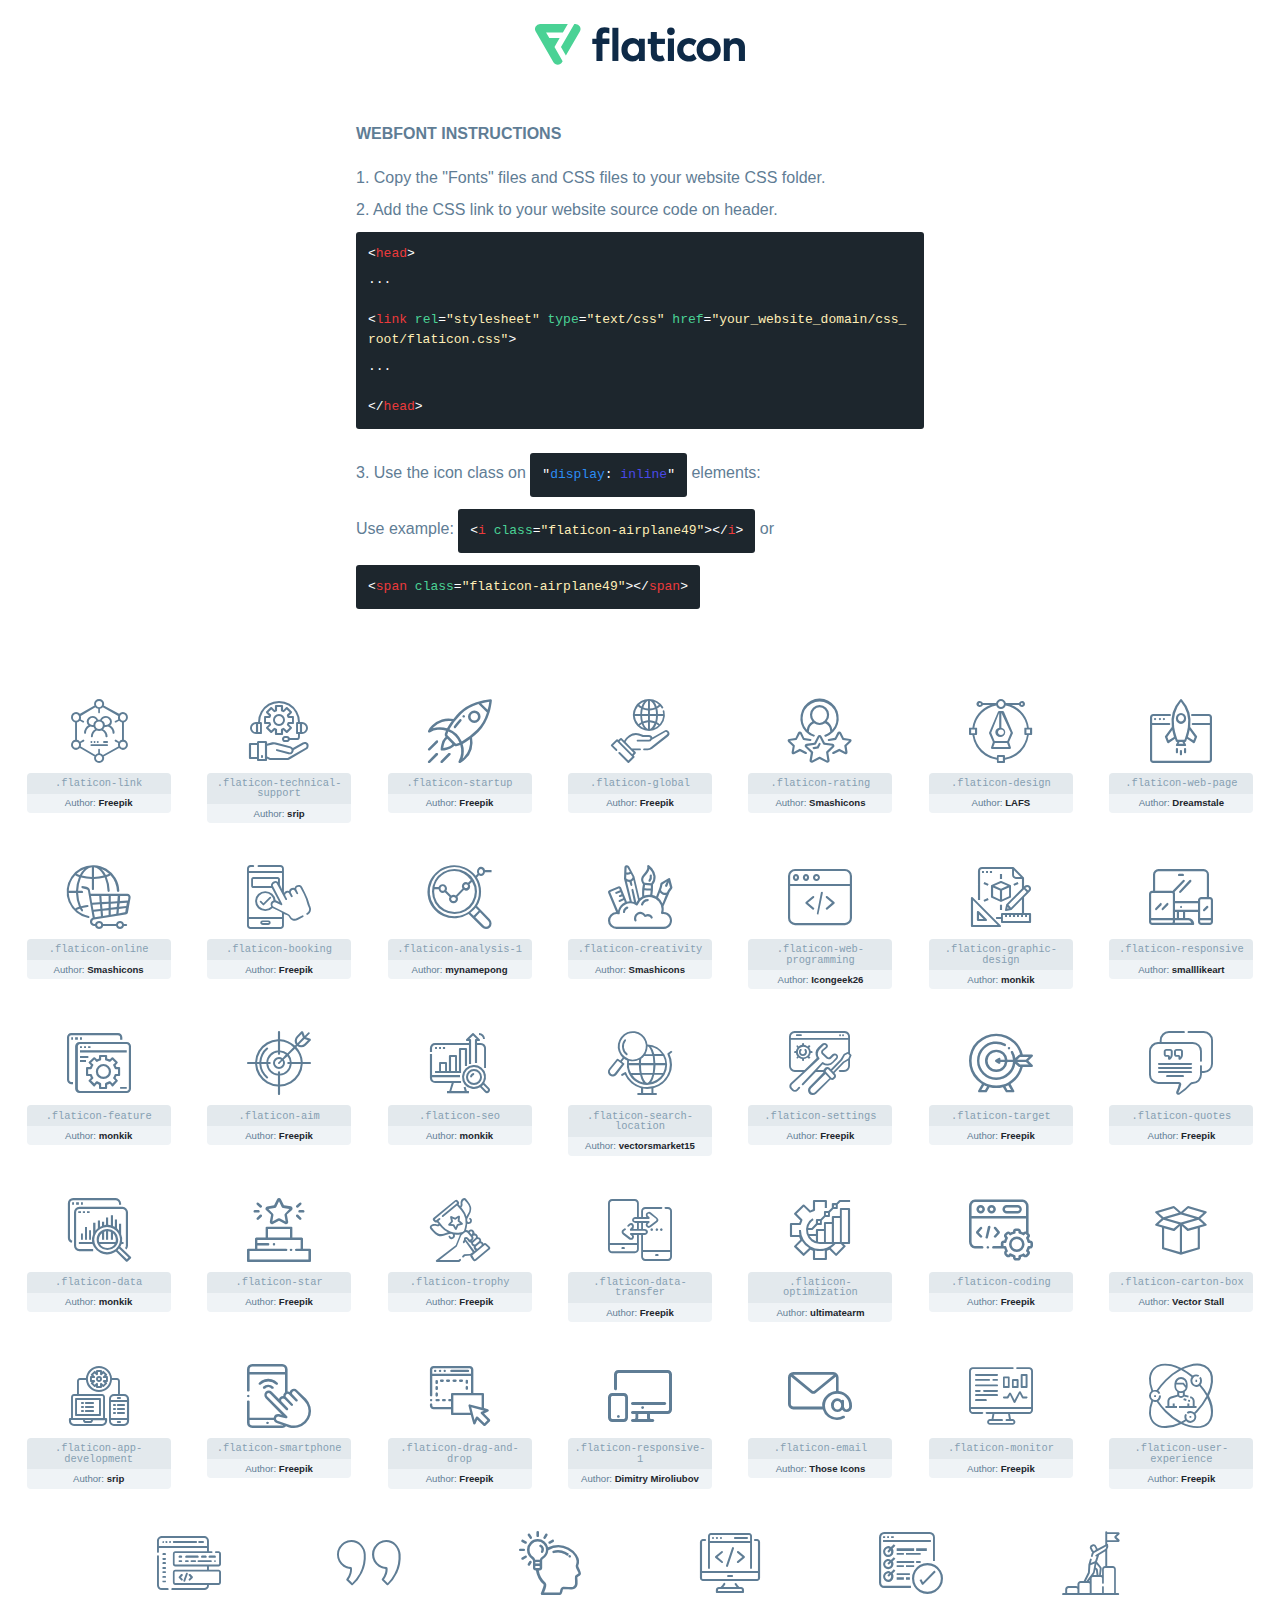
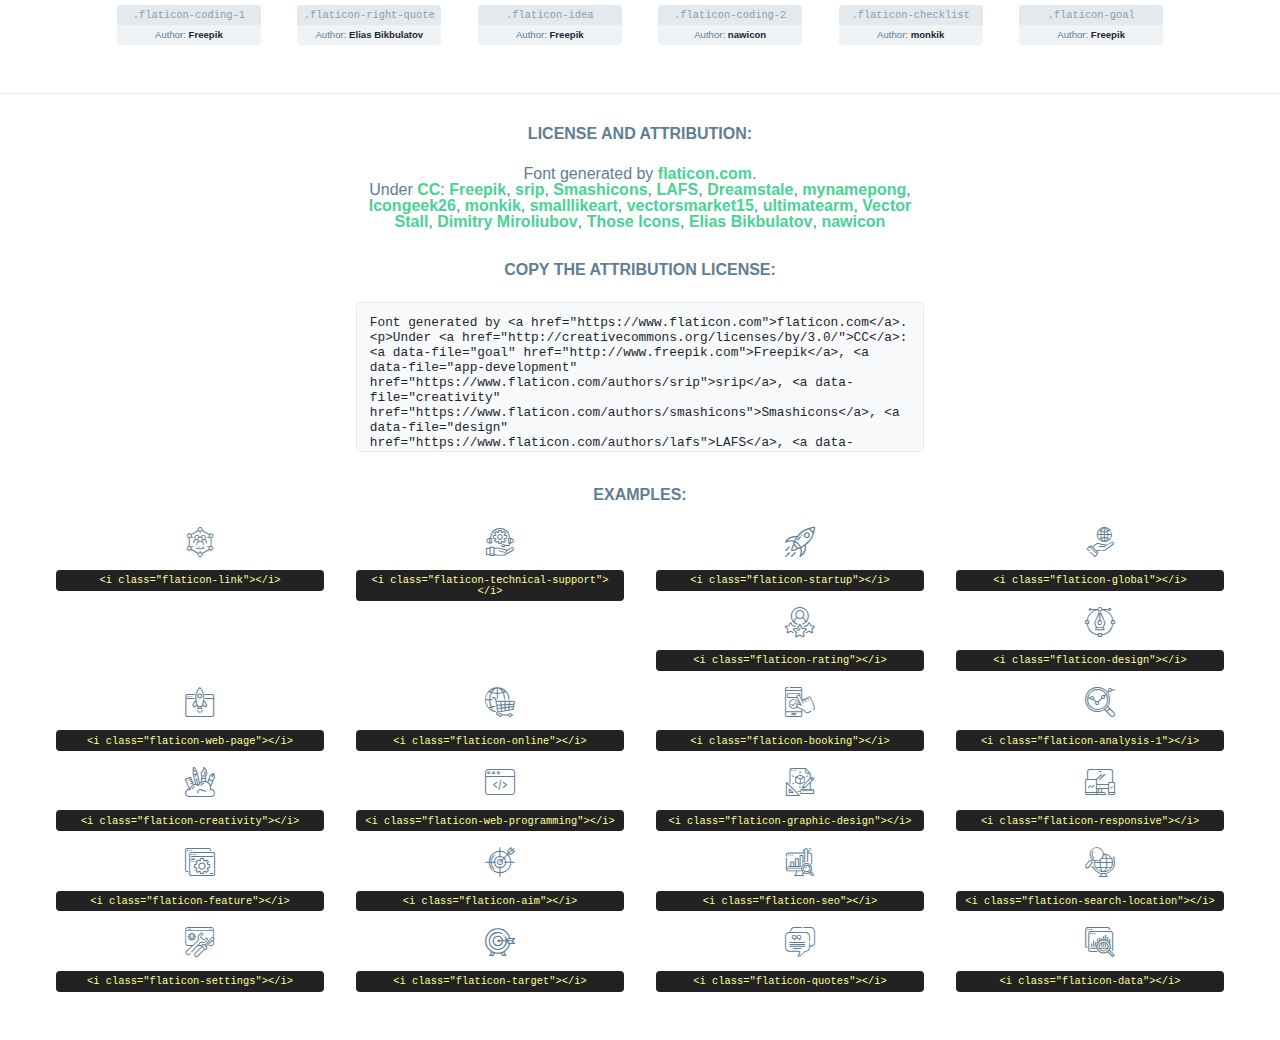
<file: flaticon.html>
<!DOCTYPE html>
<html lang="en">
<head>
    <title>Flaticon Webfont</title>
    <link rel="stylesheet" type="text/css" href="flaticon.css"/>
    <meta charset="UTF-8">
    <style>
        html, body, div, span, applet, object, iframe,
        h1, h2, h3, h4, h5, h6, p, blockquote, pre,
        a, abbr, acronym, address, big, cite, code,
        del, dfn, em, img, ins, kbd, q, s, samp,
        small, strike, strong, sub, sup, tt, var,
        b, u, i, center,
        dl, dt, dd, ol, ul, li,
        fieldset, form, label, legend,
        table, caption, tbody, tfoot, thead, tr, th, td,
        article, aside, canvas, details, embed,
        figure, figcaption, footer, header, hgroup,
        menu, nav, output, ruby, section, summary,
        time, mark, audio, video {
            margin: 0;
            padding: 0;
            border: 0;
            font-size: 100%;
            font: inherit;
            vertical-align: baseline;
        }

        /* HTML5 display-role reset for older browsers */
        article, aside, details, figcaption, figure,
        footer, header, hgroup, menu, nav, section {
            display: block;
        }

        body {
            line-height: 1;
        }

        ol, ul {
            list-style: none;
        }

        blockquote, q {
            quotes: none;
        }

        blockquote:before, blockquote:after,
        q:before, q:after {
            content: '';
            content: none;
        }

        table {
            border-collapse: collapse;
            border-spacing: 0;
        }

        body {
            font-family: Helvetica, Arial, sans-serif;
            font-size: 16px;
            color: #5f7d95;
        }

        a {
            color: #4AD295;
            font-weight: bold;
            text-decoration: none;
        }

        * {
            -moz-box-sizing: border-box;
            -webkit-box-sizing: border-box;
            box-sizing: border-box;
            margin: 0;
            padding: 0;
        }

        [class^="flaticon-"]:before, [class*=" flaticon-"]:before, [class^="flaticon-"]:after, [class*=" flaticon-"]:after {
            font-family: Flaticon;
            font-size: 30px;
            font-style: normal;
            margin-left: 20px;
            color: #333;
        }

        .wrapper {
            max-width: 600px;
            margin: auto;
            padding: 0 1em;
        }

        .title {
            margin-bottom: 24px;
            text-transform: uppercase;
            font-weight: bold;
        }

        header {
            text-align: center;
            padding: 24px;
        }

        header .logo {
            width: 210px;
            height: auto;
            border: none;
            display: inline-block;
        }

        header strong {
            font-size: 28px;
            font-weight: 500;
            vertical-align: middle;
        }

        .demo {
            margin: 2em auto;
            line-height: 1.25em;
        }

        .demo ul li {
            margin-bottom: 12px;
        }

        .demo ul li code {
            background-color: #1D262D;
            border-radius: 3px;
            padding: 12px;
            display: inline-block;
            color: #fff;
            font-family: Consolas, Monaco, Lucida Console, Liberation Mono, DejaVu Sans Mono, Bitstream Vera Sans Mono, Courier New, monospace;
            font-weight: lighter;
            margin-top: 12px;
            font-size: 13px;
            word-break: break-all;
        }

        .demo ul li code .red {
            color: #EC3A3B;
        }

        .demo ul li code .green {
            color: #4AD295;
        }

        .demo ul li code .yellow {
            color: #FFEEB6;
        }

        .demo ul li code .blue {
            color: #2C8CF4;
        }

        .demo ul li code .purple {
            color: #4949E7;
        }

        .demo ul li code .dots {
            margin-top: 0.5em;
            display: block;
        }

        #glyphs {
            border-bottom: 1px solid #E3E9ED;
            padding: 2em 0;
            text-align: center;
        }

        .glyph {
            display: inline-block;
            width: 9em;
            margin: 1em;
            text-align: center;
            vertical-align: top;
            background: #FFF;
        }

        .glyph .flaticon {
            padding: 10px;
            display: block;
            font-family: "Flaticon";
            font-size: 64px;
            line-height: 1;
        }

        .glyph .flaticon:before {
            font-size: 64px;
            color: #5f7d95;
            margin-left: 0;
        }

        .class-name {
            font-size: 0.65em;
            background-color: #E3E9ED;
            color: #869FB2;
            border-radius: 4px 4px 0 0;
            padding: 0.5em;
            font-family: Consolas, Monaco, Lucida Console, Liberation Mono, DejaVu Sans Mono, Bitstream Vera Sans Mono, Courier New, monospace;
        }

        .author-name {
            font-size: 0.6em;
            background-color: #EFF3F6;
            border-top: 0;
            border-radius: 0 0 4px 4px;
            padding: 0.5em;
        }

        .author-name a {
            color: #1D262D;
        }

        .class-name:last-child {
            font-size: 10px;
            color: #888;
        }

        .class-name:last-child a {
            font-size: 10px;
            color: #555;
        }

        .glyph > input {
            display: block;
            width: 100px;
            margin: 5px auto;
            text-align: center;
            font-size: 12px;
            cursor: text;
        }

        .glyph > input.icon-input {
            font-family: "Flaticon";
            font-size: 16px;
            margin-bottom: 10px;
        }

        .attribution .title {
            margin-top: 2em;
        }

        .attribution textarea {
            background-color: #F8FAFB;
            color: #1D262D;
            padding: 1em;
            border: none;
            box-shadow: none;
            border: 1px solid #E3E9ED;
            border-radius: 4px;
            resize: none;
            width: 100%;
            height: 150px;
            font-size: 0.8em;
            font-family: Consolas, Monaco, Lucida Console, Liberation Mono, DejaVu Sans Mono, Bitstream Vera Sans Mono, Courier New, monospace;
            -webkit-appearance: none;
        }

        .attribution textarea:hover {
            border-color: #CFD9E0;
        }

        .attribution textarea:focus {
            border-color: #4AD295;
        }

        .iconsuse {
            margin: 2em auto;
            text-align: center;
            max-width: 1200px;
        }

        .iconsuse:after {
            content: '';
            display: table;
            clear: both;
        }

        .iconsuse .image {
            float: left;
            width: 25%;
            padding: 0 1em;
        }

        .iconsuse .image p {
            margin-bottom: 1em;
        }

        .iconsuse .image span {
            display: block;
            font-size: 0.65em;
            background-color: #222;
            color: #fff;
            border-radius: 4px;
            padding: 0.5em;
            color: #FFFF99;
            margin-top: 1em;
            font-family: Consolas, Monaco, Lucida Console, Liberation Mono, DejaVu Sans Mono, Bitstream Vera Sans Mono, Courier New, monospace;
        }

        .flaticon:before {
            color: #5f7d95;
        }

        #footer {
            text-align: center;
            background-color: #1D262D;
            color: #869FB2;
            padding: 12px;
            font-size: 14px;
        }

        #footer a {
            font-weight: normal;
        }

        @media (max-width: 960px) {
            .iconsuse .image {
                width: 50%;
            }
        }

        .preview {
            width: 100px;
            display: inline-block;
            margin: 10px;
        }

        .preview .inner {
            display: inline-block;
            width: 100%;
            text-align: center;
            background: #f5f5f5;
            -webkit-border-radius: 3px 3px 0 0;
            -moz-border-radius: 3px 3px 0 0;
            border-radius: 3px 3px 0 0;
        }

        .preview .inner  {
            line-height: 85px;
            font-size: 40px;
            color: #333;
        }

        .label {
            display: inline-block;
            width: 100%;
            box-sizing: border-box;
            padding: 5px;
            font-size: 10px;
            font-family: Monaco, monospace;
            color: #666;
            white-space: nowrap;
            overflow: hidden;
            text-overflow: ellipsis;
            background: #ddd;
            -webkit-border-radius: 0 0 3px 3px;
            -moz-border-radius: 0 0 3px 3px;
            border-radius: 0 0 3px 3px;
            color: #666;
        }
    </style>
</head>
<body>
    <header>
        <a href="https://www.flaticon.com/" target="_blank" class="logo">
            <svg xmlns="http://www.w3.org/2000/svg" viewBox="0 0 394.3 76.5">
                <path d="M156.6,69.4H145.3V7.1h11.3Z" style="fill:#0e2a47"/>
                <path d="M206.2,69.4h-11V64.8a15.4,15.4,0,0,1-12.6,5.7c-11.6,0-20.3-9.5-20.3-22.1s8.8-22.1,20.3-22.1a15.4,15.4,0,0,1,12.6,5.8V27.5h11Zm-32.4-21c0,6.4,4.2,11.6,10.8,11.6s10.8-4.9,10.8-11.6-4.4-11.6-10.8-11.6S173.9,42,173.9,48.4Z"
                      style="fill:#0e2a47"/>
                <path d="M262.5,13.7a7.2,7.2,0,0,1-14.4,0,7.2,7.2,0,1,1,14.4,0ZM261,69.4H249.6v-42H261Z"
                      style="fill:#0e2a47"/>
                <path id="_Trazado_" data-name="&lt;Trazado&gt;"
                      d="M139.6,17.8a16.6,16.6,0,0,0-8-1.4c-3.2.4-4.9,2-4.9,5.9v5.1h13V37.5h-13v32H115.4v-32h-7.8v-10h7.8V22.2c0-9.9,5.2-16.3,15-16.3a23.4,23.4,0,0,1,9.3,1.8Z"
                      style="fill:#0e2a47"/>
                <path d="M235.1,60c-3.5,0-6.3-1.9-6.3-7.1V37.5H244v-10H228.8V15H217.5V27.5h-5.7v10h5.7V53.7c0,10.9,5.3,16.8,15.7,16.8A22.9,22.9,0,0,0,244,68l-4.3-9.1A12.3,12.3,0,0,1,235.1,60Z"
                      style="fill:#0e2a47"/>
                <path d="M348.9,48.4c0,12.6-9.7,22.1-22.7,22.1s-22.7-9.4-22.7-22.1,9.6-22.1,22.7-22.1S348.9,35.8,348.9,48.4Zm-33.9,0c0,6.8,4.8,11.6,11.1,11.6s11.2-4.8,11.2-11.6-4.8-11.6-11.2-11.6S315.1,41.6,315.1,48.4Z"
                      style="fill:#0e2a47"/>
                <path d="M394.3,42.7V69.4H382.9V46.3c0-6.1-3-9.4-8.2-9.4s-8.9,3.2-8.9,9.5v23H354.6v-42h11v4.9c3-4.5,7.6-6.1,12.3-6.1C387.5,26.3,394.3,33,394.3,42.7Z"
                      style="fill:#0e2a47"/>
                <path d="M298,55.7h0a12.4,12.4,0,0,1-8.2,4.2h-.9l-1.8-.2a10,10,0,0,1-7.4-5.6,13.2,13.2,0,0,1-1.2-5.8,13,13,0,0,1,1.3-5.9,10.1,10.1,0,0,1,7.5-5.5h2.4a11.7,11.7,0,0,1,8.3,4.2l5.5-9.6a19.9,19.9,0,0,0-8.1-4.3,23.4,23.4,0,0,0-6.1-.8,25.2,25.2,0,0,0-7.5,1.1,20.9,20.9,0,0,0-8,4.6,21.9,21.9,0,0,0-6.8,16.4,21.9,21.9,0,0,0,6.7,16.3,20.9,20.9,0,0,0,8,4.6,25.2,25.2,0,0,0,7.7,1.2,23.6,23.6,0,0,0,6.2-.8,20,20,0,0,0,8.1-4.4Z"
                      style="fill:#0e2a47"/>
                <path d="M46.3,26.5H26.9L20.8,16H52.4L61.6,0H9.4A9.3,9.3,0,0,0,1.3,4.7a9.3,9.3,0,0,0,0,9.4L34.6,71.8a9.4,9.4,0,0,0,16.2,0l1.1-1.9L36.6,43.3Z"
                      style="fill:#4ad295"/>
                <path d="M84.2,4.7A9.3,9.3,0,0,0,76.1,0H73.8l-25,43.3,9.2,16L84.2,14A9.3,9.3,0,0,0,84.2,4.7Z"
                      style="fill:#4ad295"/>
            </svg>
        </a>
    </header>
    <section class="demo wrapper">

        <p class="title">Webfont Instructions</p>

        <ul>
            <li>
                <span class="num">1. </span>Copy the "Fonts" files and CSS files to your website CSS folder.
            </li>
            <li>
                <span class="num">2. </span>Add the CSS link to your website source code on header.
                <code class="big">
                    &lt;<span class="red">head</span>&gt;
                    <br/><span class="dots">...</span>
                    <br/>&lt;<span class="red">link</span> <span class="green">rel</span>=<span
                        class="yellow">"stylesheet"</span> <span class="green">type</span>=<span
                        class="yellow">"text/css"</span> <span class="green">href</span>=<span class="yellow">"your_website_domain/css_root/flaticon.css"</span>&gt;
                    <br/><span class="dots">...</span>
                    <br/>&lt;/<span class="red">head</span>&gt;
                </code>
            </li>

            <li>
                <p>
                    <span class="num">3. </span>Use the icon class on <code>"<span class="blue">display</span>:<span
                        class="purple"> inline</span>"</code> elements:
                    <br/>
                    Use example: <code>&lt;<span class="red">i</span> <span class="green">class</span>=<span class="yellow">&quot;flaticon-airplane49&quot;</span>&gt;&lt;/<span
                        class="red">i</span>&gt;</code> or <code>&lt;<span class="red">span</span> <span
                        class="green">class</span>=<span class="yellow">&quot;flaticon-airplane49&quot;</span>&gt;&lt;/<span
                        class="red">span</span>&gt;</code>
            </li>
        </ul>

    </section>
    <section id="glyphs">
            <div class="glyph">
                <i class="flaticon flaticon-link"></i>
                <div class="class-name">.flaticon-link</div>
                <div class="author-name">Author: <a data-file="link" href="http://www.freepik.com">Freepik</a> </div>
            </div>

            <div class="glyph">
                <i class="flaticon flaticon-technical-support"></i>
                <div class="class-name">.flaticon-technical-support</div>
                <div class="author-name">Author: <a data-file="technical-support" href="https://www.flaticon.com/authors/srip">srip</a> </div>
            </div>

            <div class="glyph">
                <i class="flaticon flaticon-startup"></i>
                <div class="class-name">.flaticon-startup</div>
                <div class="author-name">Author: <a data-file="startup" href="http://www.freepik.com">Freepik</a> </div>
            </div>

            <div class="glyph">
                <i class="flaticon flaticon-global"></i>
                <div class="class-name">.flaticon-global</div>
                <div class="author-name">Author: <a data-file="global" href="http://www.freepik.com">Freepik</a> </div>
            </div>

            <div class="glyph">
                <i class="flaticon flaticon-rating"></i>
                <div class="class-name">.flaticon-rating</div>
                <div class="author-name">Author: <a data-file="rating" href="https://www.flaticon.com/authors/smashicons">Smashicons</a> </div>
            </div>

            <div class="glyph">
                <i class="flaticon flaticon-design"></i>
                <div class="class-name">.flaticon-design</div>
                <div class="author-name">Author: <a data-file="design" href="https://www.flaticon.com/authors/lafs">LAFS</a> </div>
            </div>

            <div class="glyph">
                <i class="flaticon flaticon-web-page"></i>
                <div class="class-name">.flaticon-web-page</div>
                <div class="author-name">Author: <a data-file="web-page" href="https://www.flaticon.com/authors/dreamstale">Dreamstale</a> </div>
            </div>

            <div class="glyph">
                <i class="flaticon flaticon-online"></i>
                <div class="class-name">.flaticon-online</div>
                <div class="author-name">Author: <a data-file="online" href="https://www.flaticon.com/authors/smashicons">Smashicons</a> </div>
            </div>

            <div class="glyph">
                <i class="flaticon flaticon-booking"></i>
                <div class="class-name">.flaticon-booking</div>
                <div class="author-name">Author: <a data-file="booking" href="http://www.freepik.com">Freepik</a> </div>
            </div>

            <div class="glyph">
                <i class="flaticon flaticon-analysis-1"></i>
                <div class="class-name">.flaticon-analysis-1</div>
                <div class="author-name">Author: <a data-file="analysis-1" href="https://www.flaticon.com/authors/mynamepong">mynamepong</a> </div>
            </div>

            <div class="glyph">
                <i class="flaticon flaticon-creativity"></i>
                <div class="class-name">.flaticon-creativity</div>
                <div class="author-name">Author: <a data-file="creativity" href="https://www.flaticon.com/authors/smashicons">Smashicons</a> </div>
            </div>

            <div class="glyph">
                <i class="flaticon flaticon-web-programming"></i>
                <div class="class-name">.flaticon-web-programming</div>
                <div class="author-name">Author: <a data-file="web-programming" href="https://www.flaticon.com/authors/icongeek26">Icongeek26</a> </div>
            </div>

            <div class="glyph">
                <i class="flaticon flaticon-graphic-design"></i>
                <div class="class-name">.flaticon-graphic-design</div>
                <div class="author-name">Author: <a data-file="graphic-design" href="https://www.flaticon.com/authors/monkik">monkik</a> </div>
            </div>

            <div class="glyph">
                <i class="flaticon flaticon-responsive"></i>
                <div class="class-name">.flaticon-responsive</div>
                <div class="author-name">Author: <a data-file="responsive" href="https://www.flaticon.com/authors/smalllikeart">smalllikeart</a> </div>
            </div>

            <div class="glyph">
                <i class="flaticon flaticon-feature"></i>
                <div class="class-name">.flaticon-feature</div>
                <div class="author-name">Author: <a data-file="feature" href="https://www.flaticon.com/authors/monkik">monkik</a> </div>
            </div>

            <div class="glyph">
                <i class="flaticon flaticon-aim"></i>
                <div class="class-name">.flaticon-aim</div>
                <div class="author-name">Author: <a data-file="aim" href="http://www.freepik.com">Freepik</a> </div>
            </div>

            <div class="glyph">
                <i class="flaticon flaticon-seo"></i>
                <div class="class-name">.flaticon-seo</div>
                <div class="author-name">Author: <a data-file="seo" href="https://www.flaticon.com/authors/monkik">monkik</a> </div>
            </div>

            <div class="glyph">
                <i class="flaticon flaticon-search-location"></i>
                <div class="class-name">.flaticon-search-location</div>
                <div class="author-name">Author: <a data-file="search-location" href="https://www.flaticon.com/authors/vectorsmarket15">vectorsmarket15</a> </div>
            </div>

            <div class="glyph">
                <i class="flaticon flaticon-settings"></i>
                <div class="class-name">.flaticon-settings</div>
                <div class="author-name">Author: <a data-file="settings" href="http://www.freepik.com">Freepik</a> </div>
            </div>

            <div class="glyph">
                <i class="flaticon flaticon-target"></i>
                <div class="class-name">.flaticon-target</div>
                <div class="author-name">Author: <a data-file="target" href="http://www.freepik.com">Freepik</a> </div>
            </div>

            <div class="glyph">
                <i class="flaticon flaticon-quotes"></i>
                <div class="class-name">.flaticon-quotes</div>
                <div class="author-name">Author: <a data-file="quotes" href="http://www.freepik.com">Freepik</a> </div>
            </div>

            <div class="glyph">
                <i class="flaticon flaticon-data"></i>
                <div class="class-name">.flaticon-data</div>
                <div class="author-name">Author: <a data-file="data" href="https://www.flaticon.com/authors/monkik">monkik</a> </div>
            </div>

            <div class="glyph">
                <i class="flaticon flaticon-star"></i>
                <div class="class-name">.flaticon-star</div>
                <div class="author-name">Author: <a data-file="star" href="http://www.freepik.com">Freepik</a> </div>
            </div>

            <div class="glyph">
                <i class="flaticon flaticon-trophy"></i>
                <div class="class-name">.flaticon-trophy</div>
                <div class="author-name">Author: <a data-file="trophy" href="http://www.freepik.com">Freepik</a> </div>
            </div>

            <div class="glyph">
                <i class="flaticon flaticon-data-transfer"></i>
                <div class="class-name">.flaticon-data-transfer</div>
                <div class="author-name">Author: <a data-file="data-transfer" href="http://www.freepik.com">Freepik</a> </div>
            </div>

            <div class="glyph">
                <i class="flaticon flaticon-optimization"></i>
                <div class="class-name">.flaticon-optimization</div>
                <div class="author-name">Author: <a data-file="optimization" href="https://www.flaticon.com/authors/ultimatearm">ultimatearm</a> </div>
            </div>

            <div class="glyph">
                <i class="flaticon flaticon-coding"></i>
                <div class="class-name">.flaticon-coding</div>
                <div class="author-name">Author: <a data-file="coding" href="http://www.freepik.com">Freepik</a> </div>
            </div>

            <div class="glyph">
                <i class="flaticon flaticon-carton-box"></i>
                <div class="class-name">.flaticon-carton-box</div>
                <div class="author-name">Author: <a data-file="carton-box" href="https://www.flaticon.com/authors/vector-stall">Vector Stall</a> </div>
            </div>

            <div class="glyph">
                <i class="flaticon flaticon-app-development"></i>
                <div class="class-name">.flaticon-app-development</div>
                <div class="author-name">Author: <a data-file="app-development" href="https://www.flaticon.com/authors/srip">srip</a> </div>
            </div>

            <div class="glyph">
                <i class="flaticon flaticon-smartphone"></i>
                <div class="class-name">.flaticon-smartphone</div>
                <div class="author-name">Author: <a data-file="smartphone" href="http://www.freepik.com">Freepik</a> </div>
            </div>

            <div class="glyph">
                <i class="flaticon flaticon-drag-and-drop"></i>
                <div class="class-name">.flaticon-drag-and-drop</div>
                <div class="author-name">Author: <a data-file="drag-and-drop" href="http://www.freepik.com">Freepik</a> </div>
            </div>

            <div class="glyph">
                <i class="flaticon flaticon-responsive-1"></i>
                <div class="class-name">.flaticon-responsive-1</div>
                <div class="author-name">Author: <a data-file="responsive-1" href="https://www.flaticon.com/authors/dimitry-miroliubov">Dimitry Miroliubov</a> </div>
            </div>

            <div class="glyph">
                <i class="flaticon flaticon-email"></i>
                <div class="class-name">.flaticon-email</div>
                <div class="author-name">Author: <a data-file="email" href="https://www.flaticon.com/authors/those-icons">Those Icons</a> </div>
            </div>

            <div class="glyph">
                <i class="flaticon flaticon-monitor"></i>
                <div class="class-name">.flaticon-monitor</div>
                <div class="author-name">Author: <a data-file="monitor" href="http://www.freepik.com">Freepik</a> </div>
            </div>

            <div class="glyph">
                <i class="flaticon flaticon-user-experience"></i>
                <div class="class-name">.flaticon-user-experience</div>
                <div class="author-name">Author: <a data-file="user-experience" href="http://www.freepik.com">Freepik</a> </div>
            </div>

            <div class="glyph">
                <i class="flaticon flaticon-coding-1"></i>
                <div class="class-name">.flaticon-coding-1</div>
                <div class="author-name">Author: <a data-file="coding-1" href="http://www.freepik.com">Freepik</a> </div>
            </div>

            <div class="glyph">
                <i class="flaticon flaticon-right-quote"></i>
                <div class="class-name">.flaticon-right-quote</div>
                <div class="author-name">Author: <a data-file="right-quote" href="https://www.flaticon.com/authors/elias-bikbulatov">Elias Bikbulatov</a> </div>
            </div>

            <div class="glyph">
                <i class="flaticon flaticon-idea"></i>
                <div class="class-name">.flaticon-idea</div>
                <div class="author-name">Author: <a data-file="idea" href="http://www.freepik.com">Freepik</a> </div>
            </div>

            <div class="glyph">
                <i class="flaticon flaticon-coding-2"></i>
                <div class="class-name">.flaticon-coding-2</div>
                <div class="author-name">Author: <a data-file="coding-2" href="https://www.flaticon.com/authors/nawicon">nawicon</a> </div>
            </div>

            <div class="glyph">
                <i class="flaticon flaticon-checklist"></i>
                <div class="class-name">.flaticon-checklist</div>
                <div class="author-name">Author: <a data-file="checklist" href="https://www.flaticon.com/authors/monkik">monkik</a> </div>
            </div>

            <div class="glyph">
                <i class="flaticon flaticon-goal"></i>
                <div class="class-name">.flaticon-goal</div>
                <div class="author-name">Author: <a data-file="goal" href="http://www.freepik.com">Freepik</a> </div>
            </div>

    </section>

    <section class="attribution wrapper"   style="text-align:center;">

        <div class="title">License and attribution:</div><div class="attrDiv">Font generated by <a href="https://www.flaticon.com">flaticon.com</a>. <div><p>Under <a href="http://creativecommons.org/licenses/by/3.0/">CC</a>: <a data-file="goal" href="http://www.freepik.com">Freepik</a>, <a data-file="app-development" href="https://www.flaticon.com/authors/srip">srip</a>, <a data-file="creativity" href="https://www.flaticon.com/authors/smashicons">Smashicons</a>, <a data-file="design" href="https://www.flaticon.com/authors/lafs">LAFS</a>, <a data-file="web-page" href="https://www.flaticon.com/authors/dreamstale">Dreamstale</a>, <a data-file="analysis-1" href="https://www.flaticon.com/authors/mynamepong">mynamepong</a>, <a data-file="web-programming" href="https://www.flaticon.com/authors/icongeek26">Icongeek26</a>, <a data-file="checklist" href="https://www.flaticon.com/authors/monkik">monkik</a>, <a data-file="responsive" href="https://www.flaticon.com/authors/smalllikeart">smalllikeart</a>, <a data-file="search-location" href="https://www.flaticon.com/authors/vectorsmarket15">vectorsmarket15</a>, <a data-file="optimization" href="https://www.flaticon.com/authors/ultimatearm">ultimatearm</a>, <a data-file="carton-box" href="https://www.flaticon.com/authors/vector-stall">Vector Stall</a>, <a data-file="responsive-1" href="https://www.flaticon.com/authors/dimitry-miroliubov">Dimitry Miroliubov</a>, <a data-file="email" href="https://www.flaticon.com/authors/those-icons">Those Icons</a>, <a data-file="right-quote" href="https://www.flaticon.com/authors/elias-bikbulatov">Elias Bikbulatov</a>, <a data-file="coding-2" href="https://www.flaticon.com/authors/nawicon">nawicon</a></p>  </div>
        </div>
        <div class="title">Copy the Attribution License:</div>

        <textarea onclick="this.focus();this.select();">Font generated by &lt;a href=&quot;https://www.flaticon.com&quot;&gt;flaticon.com&lt;/a&gt;. <p>Under <a href="http://creativecommons.org/licenses/by/3.0/">CC</a>: <a data-file="goal" href="http://www.freepik.com">Freepik</a>, <a data-file="app-development" href="https://www.flaticon.com/authors/srip">srip</a>, <a data-file="creativity" href="https://www.flaticon.com/authors/smashicons">Smashicons</a>, <a data-file="design" href="https://www.flaticon.com/authors/lafs">LAFS</a>, <a data-file="web-page" href="https://www.flaticon.com/authors/dreamstale">Dreamstale</a>, <a data-file="analysis-1" href="https://www.flaticon.com/authors/mynamepong">mynamepong</a>, <a data-file="web-programming" href="https://www.flaticon.com/authors/icongeek26">Icongeek26</a>, <a data-file="checklist" href="https://www.flaticon.com/authors/monkik">monkik</a>, <a data-file="responsive" href="https://www.flaticon.com/authors/smalllikeart">smalllikeart</a>, <a data-file="search-location" href="https://www.flaticon.com/authors/vectorsmarket15">vectorsmarket15</a>, <a data-file="optimization" href="https://www.flaticon.com/authors/ultimatearm">ultimatearm</a>, <a data-file="carton-box" href="https://www.flaticon.com/authors/vector-stall">Vector Stall</a>, <a data-file="responsive-1" href="https://www.flaticon.com/authors/dimitry-miroliubov">Dimitry Miroliubov</a>, <a data-file="email" href="https://www.flaticon.com/authors/those-icons">Those Icons</a>, <a data-file="right-quote" href="https://www.flaticon.com/authors/elias-bikbulatov">Elias Bikbulatov</a>, <a data-file="coding-2" href="https://www.flaticon.com/authors/nawicon">nawicon</a></p> 
        </textarea>

    </section>

    <section class="iconsuse">

        <div class="title">Examples:</div>
            <div class="image">
                <p>
                    <i class="flaticon flaticon-link"></i>
                    <span>&lt;i class=&quot;flaticon-link&quot;&gt;&lt;/i&gt;</span>
                </p>
            </div>
            <div class="image">
                <p>
                    <i class="flaticon flaticon-technical-support"></i>
                    <span>&lt;i class=&quot;flaticon-technical-support&quot;&gt;&lt;/i&gt;</span>
                </p>
            </div>
            <div class="image">
                <p>
                    <i class="flaticon flaticon-startup"></i>
                    <span>&lt;i class=&quot;flaticon-startup&quot;&gt;&lt;/i&gt;</span>
                </p>
            </div>
            <div class="image">
                <p>
                    <i class="flaticon flaticon-global"></i>
                    <span>&lt;i class=&quot;flaticon-global&quot;&gt;&lt;/i&gt;</span>
                </p>
            </div>
            <div class="image">
                <p>
                    <i class="flaticon flaticon-rating"></i>
                    <span>&lt;i class=&quot;flaticon-rating&quot;&gt;&lt;/i&gt;</span>
                </p>
            </div>
            <div class="image">
                <p>
                    <i class="flaticon flaticon-design"></i>
                    <span>&lt;i class=&quot;flaticon-design&quot;&gt;&lt;/i&gt;</span>
                </p>
            </div>
            <div class="image">
                <p>
                    <i class="flaticon flaticon-web-page"></i>
                    <span>&lt;i class=&quot;flaticon-web-page&quot;&gt;&lt;/i&gt;</span>
                </p>
            </div>
            <div class="image">
                <p>
                    <i class="flaticon flaticon-online"></i>
                    <span>&lt;i class=&quot;flaticon-online&quot;&gt;&lt;/i&gt;</span>
                </p>
            </div>
            <div class="image">
                <p>
                    <i class="flaticon flaticon-booking"></i>
                    <span>&lt;i class=&quot;flaticon-booking&quot;&gt;&lt;/i&gt;</span>
                </p>
            </div>
            <div class="image">
                <p>
                    <i class="flaticon flaticon-analysis-1"></i>
                    <span>&lt;i class=&quot;flaticon-analysis-1&quot;&gt;&lt;/i&gt;</span>
                </p>
            </div>
            <div class="image">
                <p>
                    <i class="flaticon flaticon-creativity"></i>
                    <span>&lt;i class=&quot;flaticon-creativity&quot;&gt;&lt;/i&gt;</span>
                </p>
            </div>
            <div class="image">
                <p>
                    <i class="flaticon flaticon-web-programming"></i>
                    <span>&lt;i class=&quot;flaticon-web-programming&quot;&gt;&lt;/i&gt;</span>
                </p>
            </div>
            <div class="image">
                <p>
                    <i class="flaticon flaticon-graphic-design"></i>
                    <span>&lt;i class=&quot;flaticon-graphic-design&quot;&gt;&lt;/i&gt;</span>
                </p>
            </div>
            <div class="image">
                <p>
                    <i class="flaticon flaticon-responsive"></i>
                    <span>&lt;i class=&quot;flaticon-responsive&quot;&gt;&lt;/i&gt;</span>
                </p>
            </div>
            <div class="image">
                <p>
                    <i class="flaticon flaticon-feature"></i>
                    <span>&lt;i class=&quot;flaticon-feature&quot;&gt;&lt;/i&gt;</span>
                </p>
            </div>
            <div class="image">
                <p>
                    <i class="flaticon flaticon-aim"></i>
                    <span>&lt;i class=&quot;flaticon-aim&quot;&gt;&lt;/i&gt;</span>
                </p>
            </div>
            <div class="image">
                <p>
                    <i class="flaticon flaticon-seo"></i>
                    <span>&lt;i class=&quot;flaticon-seo&quot;&gt;&lt;/i&gt;</span>
                </p>
            </div>
            <div class="image">
                <p>
                    <i class="flaticon flaticon-search-location"></i>
                    <span>&lt;i class=&quot;flaticon-search-location&quot;&gt;&lt;/i&gt;</span>
                </p>
            </div>
            <div class="image">
                <p>
                    <i class="flaticon flaticon-settings"></i>
                    <span>&lt;i class=&quot;flaticon-settings&quot;&gt;&lt;/i&gt;</span>
                </p>
            </div>
            <div class="image">
                <p>
                    <i class="flaticon flaticon-target"></i>
                    <span>&lt;i class=&quot;flaticon-target&quot;&gt;&lt;/i&gt;</span>
                </p>
            </div>
            <div class="image">
                <p>
                    <i class="flaticon flaticon-quotes"></i>
                    <span>&lt;i class=&quot;flaticon-quotes&quot;&gt;&lt;/i&gt;</span>
                </p>
            </div>
            <div class="image">
                <p>
                    <i class="flaticon flaticon-data"></i>
                    <span>&lt;i class=&quot;flaticon-data&quot;&gt;&lt;/i&gt;</span>
</file>
<file: flaticon.css>
@font-face {
    font-family: "flaticon";
    src: url("./flaticon.ttf?9507e3ce13618401d529b3527b45235b") format("truetype"),
url("./flaticon.woff?9507e3ce13618401d529b3527b45235b") format("woff"),
url("./flaticon.woff2?9507e3ce13618401d529b3527b45235b") format("woff2"),
url("./flaticon.eot?9507e3ce13618401d529b3527b45235b#iefix") format("embedded-opentype"),
url("./flaticon.svg?9507e3ce13618401d529b3527b45235b#flaticon") format("svg");
}

i[class^="flaticon-"]:before, i[class*=" flaticon-"]:before {
    font-family: flaticon !important;
    font-style: normal;
    font-weight: normal !important;
    font-variant: normal;
    text-transform: none;
    line-height: 1;
    -webkit-font-smoothing: antialiased;
    -moz-osx-font-smoothing: grayscale;
}

.flaticon-link:before {
    content: "\f101";
}
.flaticon-technical-support:before {
    content: "\f102";
}
.flaticon-startup:before {
    content: "\f103";
}
.flaticon-global:before {
    content: "\f104";
}
.flaticon-rating:before {
    content: "\f105";
}
.flaticon-design:before {
    content: "\f106";
}
.flaticon-web-page:before {
    content: "\f107";
}
.flaticon-online:before {
    content: "\f108";
}
.flaticon-booking:before {
    content: "\f109";
}
.flaticon-analysis-1:before {
    content: "\f10a";
}
.flaticon-creativity:before {
    content: "\f10b";
}
.flaticon-web-programming:before {
    content: "\f10c";
}
.flaticon-graphic-design:before {
    content: "\f10d";
}
.flaticon-responsive:before {
    content: "\f10e";
}
.flaticon-feature:before {
    content: "\f10f";
}
.flaticon-aim:before {
    content: "\f110";
}
.flaticon-seo:before {
    content: "\f111";
}
.flaticon-search-location:before {
    content: "\f112";
}
.flaticon-settings:before {
    content: "\f113";
}
.flaticon-target:before {
    content: "\f114";
}
.flaticon-quotes:before {
    content: "\f115";
}
.flaticon-data:before {
    content: "\f116";
}
.flaticon-star:before {
    content: "\f117";
}
.flaticon-trophy:before {
    content: "\f118";
}
.flaticon-data-transfer:before {
    content: "\f119";
}
.flaticon-optimization:before {
    content: "\f11a";
}
.flaticon-coding:before {
    content: "\f11b";
}
.flaticon-carton-box:before {
    content: "\f11c";
}
.flaticon-app-development:before {
    content: "\f11d";
}
.flaticon-smartphone:before {
    content: "\f11e";
}
.flaticon-drag-and-drop:before {
    content: "\f11f";
}
.flaticon-responsive-1:before {
    content: "\f120";
}
.flaticon-email:before {
    content: "\f121";
}
.flaticon-monitor:before {
    content: "\f122";
}
.flaticon-user-experience:before {
    content: "\f123";
}
.flaticon-coding-1:before {
    content: "\f124";
}
.flaticon-right-quote:before {
    content: "\f125";
}
.flaticon-idea:before {
    content: "\f126";
}
.flaticon-coding-2:before {
    content: "\f127";
}
.flaticon-checklist:before {
    content: "\f128";
}
.flaticon-goal:before {
    content: "\f129";
}
</file>
